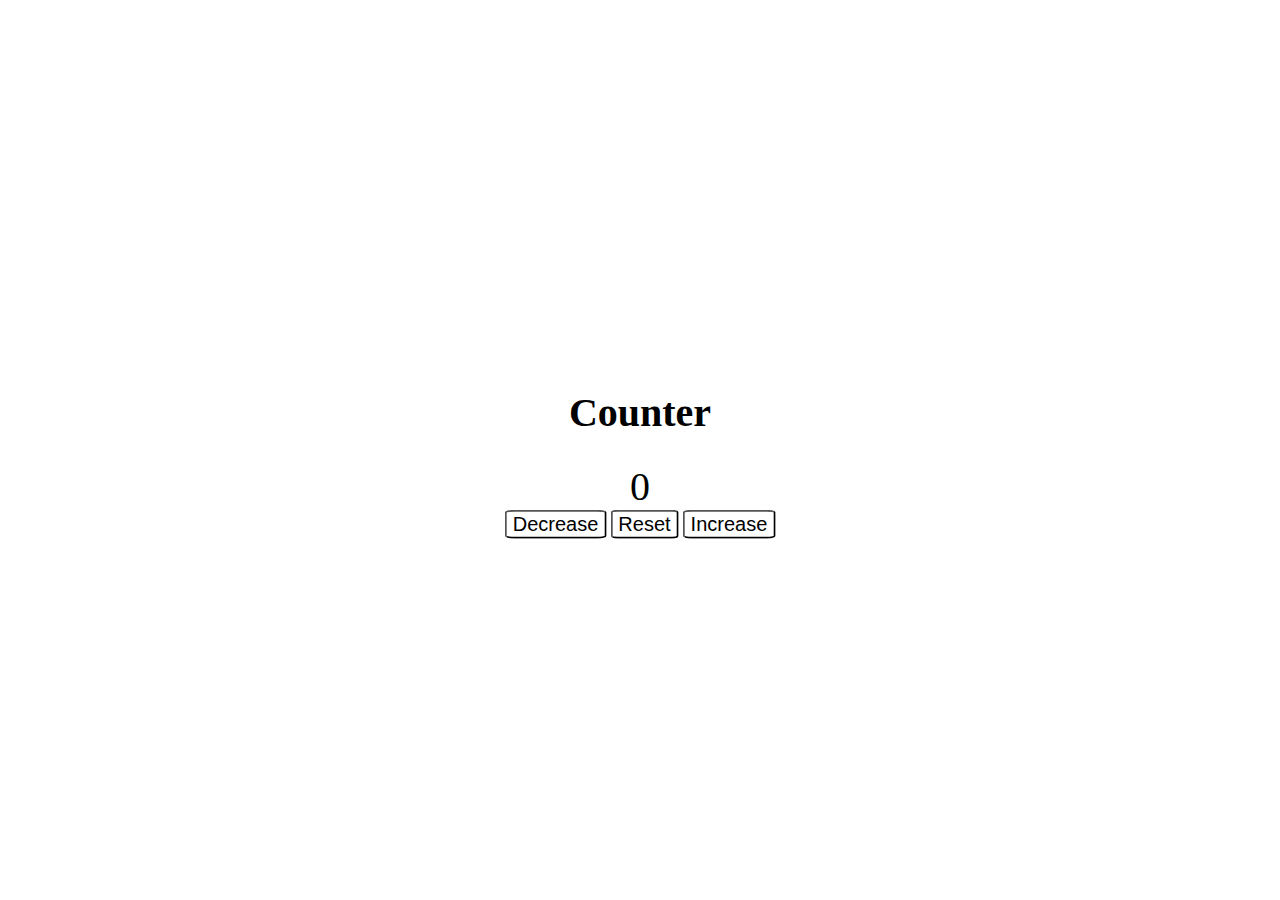
<file: Counter/index.html>
<!DOCTYPE html>
<html lang="en">
<head>
    <meta charset="UTF-8">
    <meta http-equiv="X-UA-Compatible" content="IE=edge">
    <meta name="viewport" content="width=device-width, initial-scale=1.0">
    <title>Counter</title>
    <!-- Styles -->
    <link rel="stylesheet" href="Styles.css">
</head>
<body>
    <main>
        <div class="container">
            <h1>Counter</h1>
            <span id="value">0</span>
            <div class="button-container">
                <button class="btn decrease">Decrease</button>
                <button class="btn reset">Reset</button>
                <button class="btn increase">Increase</button>
            </div>
        </div>
    </main>

    <!-- JavaScript -->
    <script src="counter.js"></script>
</body>
</html>
</file>
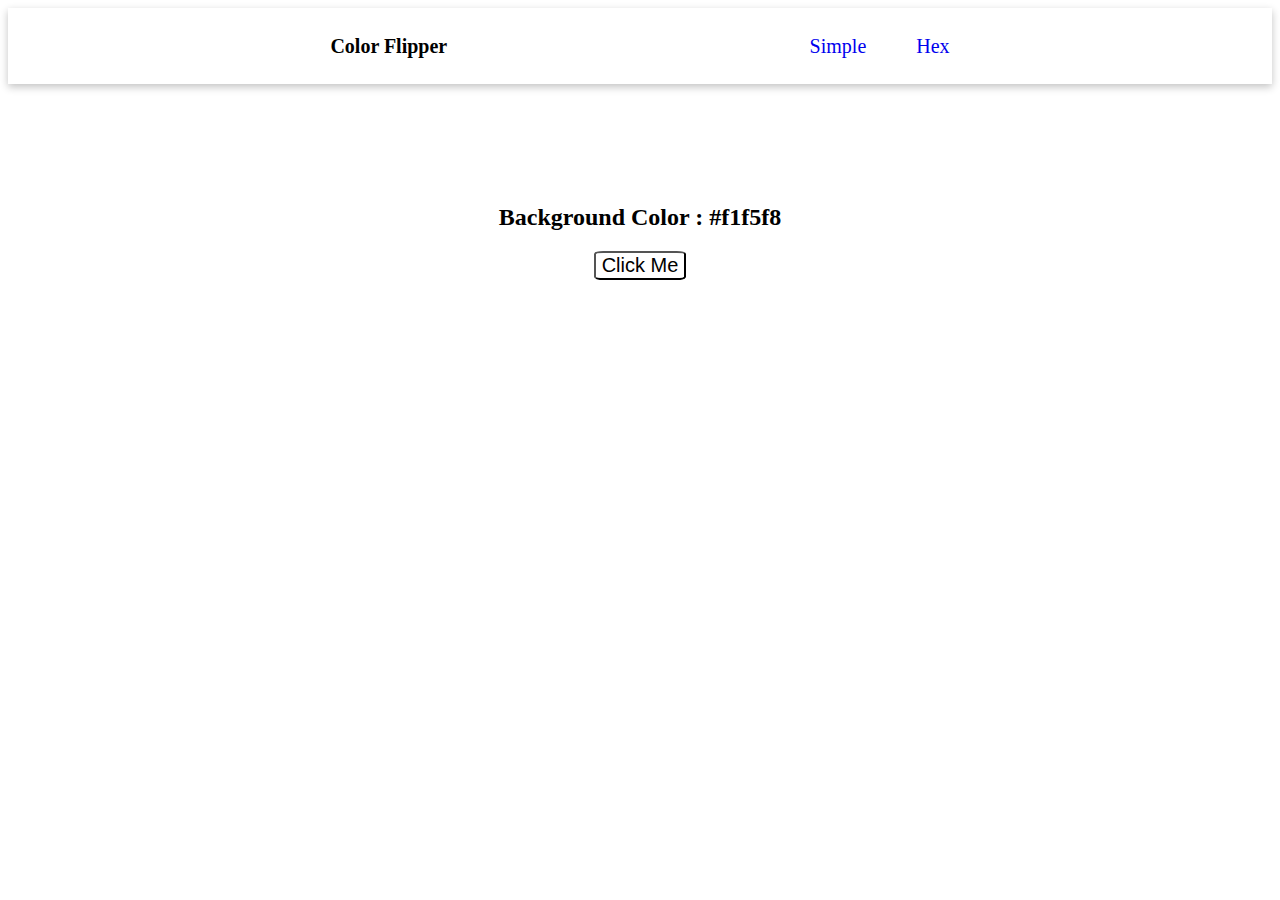
<file: Project1/index.html>
<!DOCTYPE html>
<html lang="en">
<head>
    <meta charset="UTF-8">
    <meta http-equiv="X-UA-Compatible" content="IE=edge">
    <meta name="viewport" content="width=device-width, initial-scale=1.0">
    <title>Color Flipper</title>
    <link rel="stylesheet" href="styles.css">
</head>
<body>
    <nav>
        <div class="nav-center">
            <h4>Color Flipper</h4>
            <ul class="nav-links">
                <li>
                    <a href="index.html">Simple</a>
                </li>
                <li>
                    <a href="hex.html">Hex</a>
                </li>
            </ul>
        </div>
    </nav>

    <main>
        <div class="container">
            <h2>Background Color : <span class="color">#f1f5f8</span></h2>
            <button class="btn btn-hero" id="btn">Click Me</button>
        </div>
    </main>

    <!-- javascript -->
    
    <script src="app.js"></script>
</body>
</html>
</file>
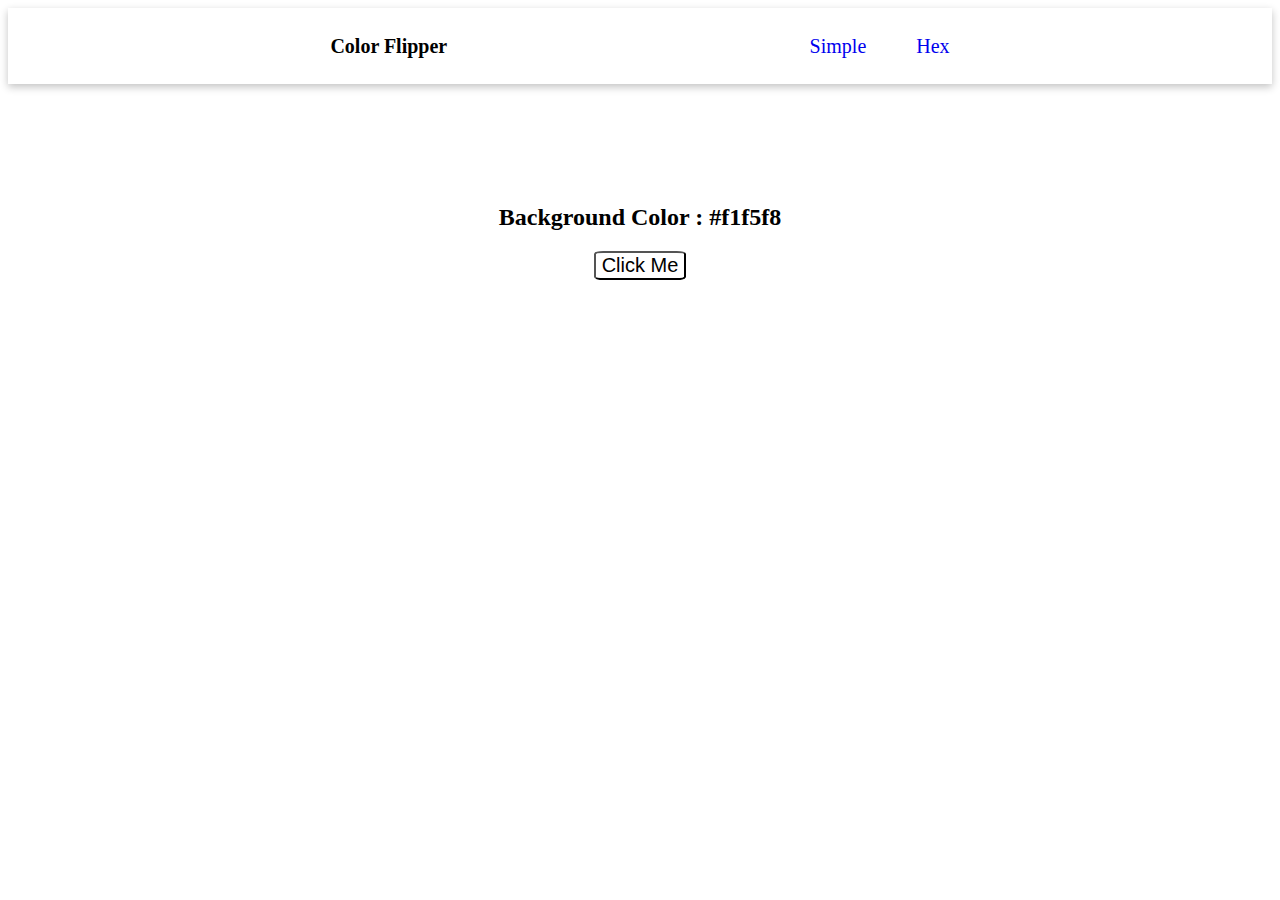
<file: Project1/hex.html>
<!DOCTYPE html>
<html lang="en">
<head>
    <meta charset="UTF-8">
    <meta http-equiv="X-UA-Compatible" content="IE=edge">
    <meta name="viewport" content="width=device-width, initial-scale=1.0">
    <title>Color Flipper</title>
    <link rel="stylesheet" href="styles.css">
</head>
<body>
    <nav>
        <div class="nav-center">
            <h4>Color Flipper</h4>
            <ul class="nav-links">
                <li>
                    <a href="index.html">Simple</a>
                </li>
                <li>
                    <a href="hex.html">Hex</a>
                </li>
            </ul>
        </div>
    </nav>

    <main>
        <div class="container">
            <h2>Background Color : <span class="color">#f1f5f8</span></h2>
            <button class="btn btn-hero" id="btn">Click Me</button>
        </div>
    </main>

    <!-- javascript -->
    
    <script src="hex.js"></script>
</body>
</html>
</file>
<file: Counter/Styles.css>
.container{
    /* border: 5px solid; */
    position: absolute;
    top: 50%;
    left: 50%;
    transform: translate(-50%, -50%);
    padding: 10px;
    text-align: center;
}

.container h1{
    font-size: 40px;
}

#value{
    font-size: 40px;
}

.button-container button{
    background-color: white;
    border-radius: 10%;
    font-size: 20px;
}

.button-container button:hover{
    color: white;
    background-color: black;
    cursor: pointer;
}
</file>
<file: Project1/styles.css>
nav{
    box-shadow: rgba(0, 0, 0, 0.24) 0px 3px 8px;;
}

.nav-center{
    display: flex;
    justify-content: center;
    align-items: center;
    justify-content: space-evenly;
}

.nav-center h4{
    font-size: 20px;
}
.nav-links{
    display: flex;
    gap: 50px;
}

.nav-links li{
    list-style: none;
}

.nav-links li a{
    text-decoration: none;
    font-size: 20px;
}

main{
    width: 500px;
    height: 250px;
    margin: auto;
    /* outline: solid 1px black; */
    display: flex;
    justify-content: center;
    align-items: center;
  }
  
  .container{
    width: 600px;
    height: 50px;
    border-radius: 50%;
    /* background-color: black; */
    text-align: center;
  }

  #btn{
    font-size: 20px;
    border-radius: 10%;
    background-color: white;
  }

  #btn:hover{
    cursor: pointer;
    background-color: aqua;
  }
</file>
